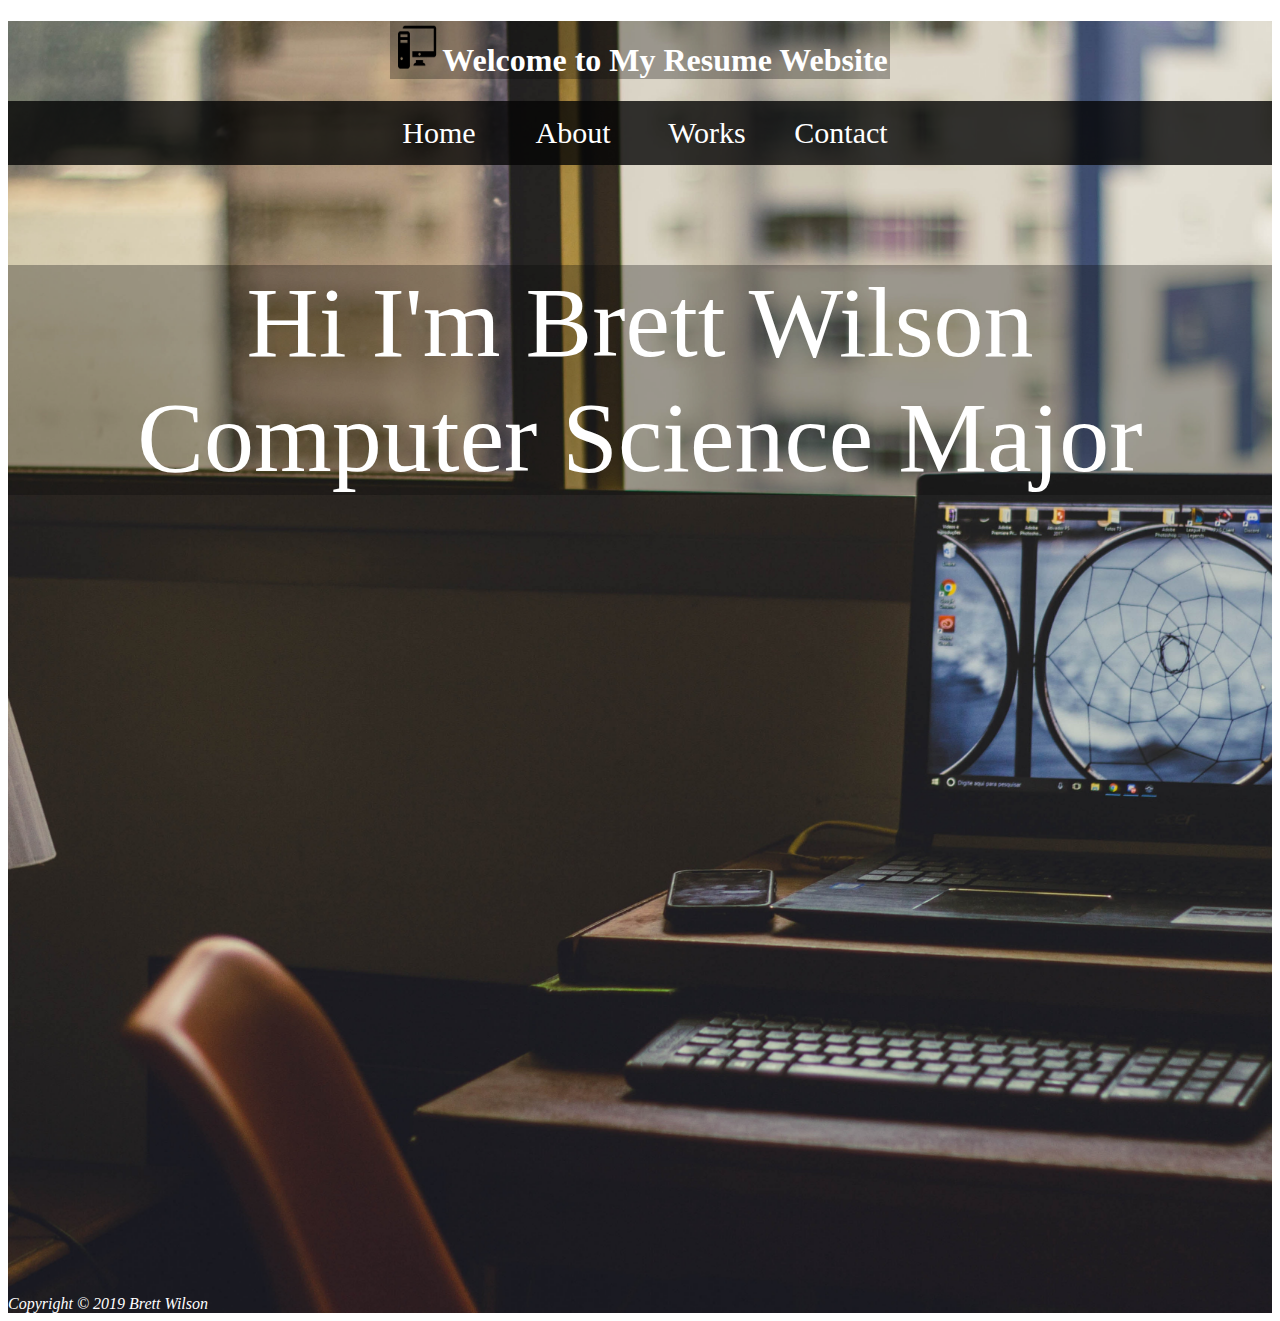
<file: index.html>
<!DOCTYPE html>
<html lang="en">
  <head>
    <title>Brett Wilson's Resume</title>
	<link rel="stylesheet" href="index.css" />
  </head> 
  
  <body>
	<div id="background">
		<div id="header">	
			<h1><img border="0" alt="Logo" src="images/icon-computer.png" width="50" height="50">Welcome to My Resume Website</h1>
		</div>
			<div id="nav">
				<ul>
					<li><a href="index.html">Home</a></li>  
					<li><a href="about.html">About</a></li>  
					<li><a href="works.html">Works</a></li>  
					<li><a href="contact.html">Contact</a></li>
				</ul
			</div>
		
	
		<div id="main">	
			<p> 
				Hi I'm Brett Wilson <br>
				Computer Science Major
			</p>
		</div>
	
		<div id="footer">
			<em>Copyright &copy; 2019 Brett Wilson</em>
		</div>
	</div>
  </body>
</html>
</file>
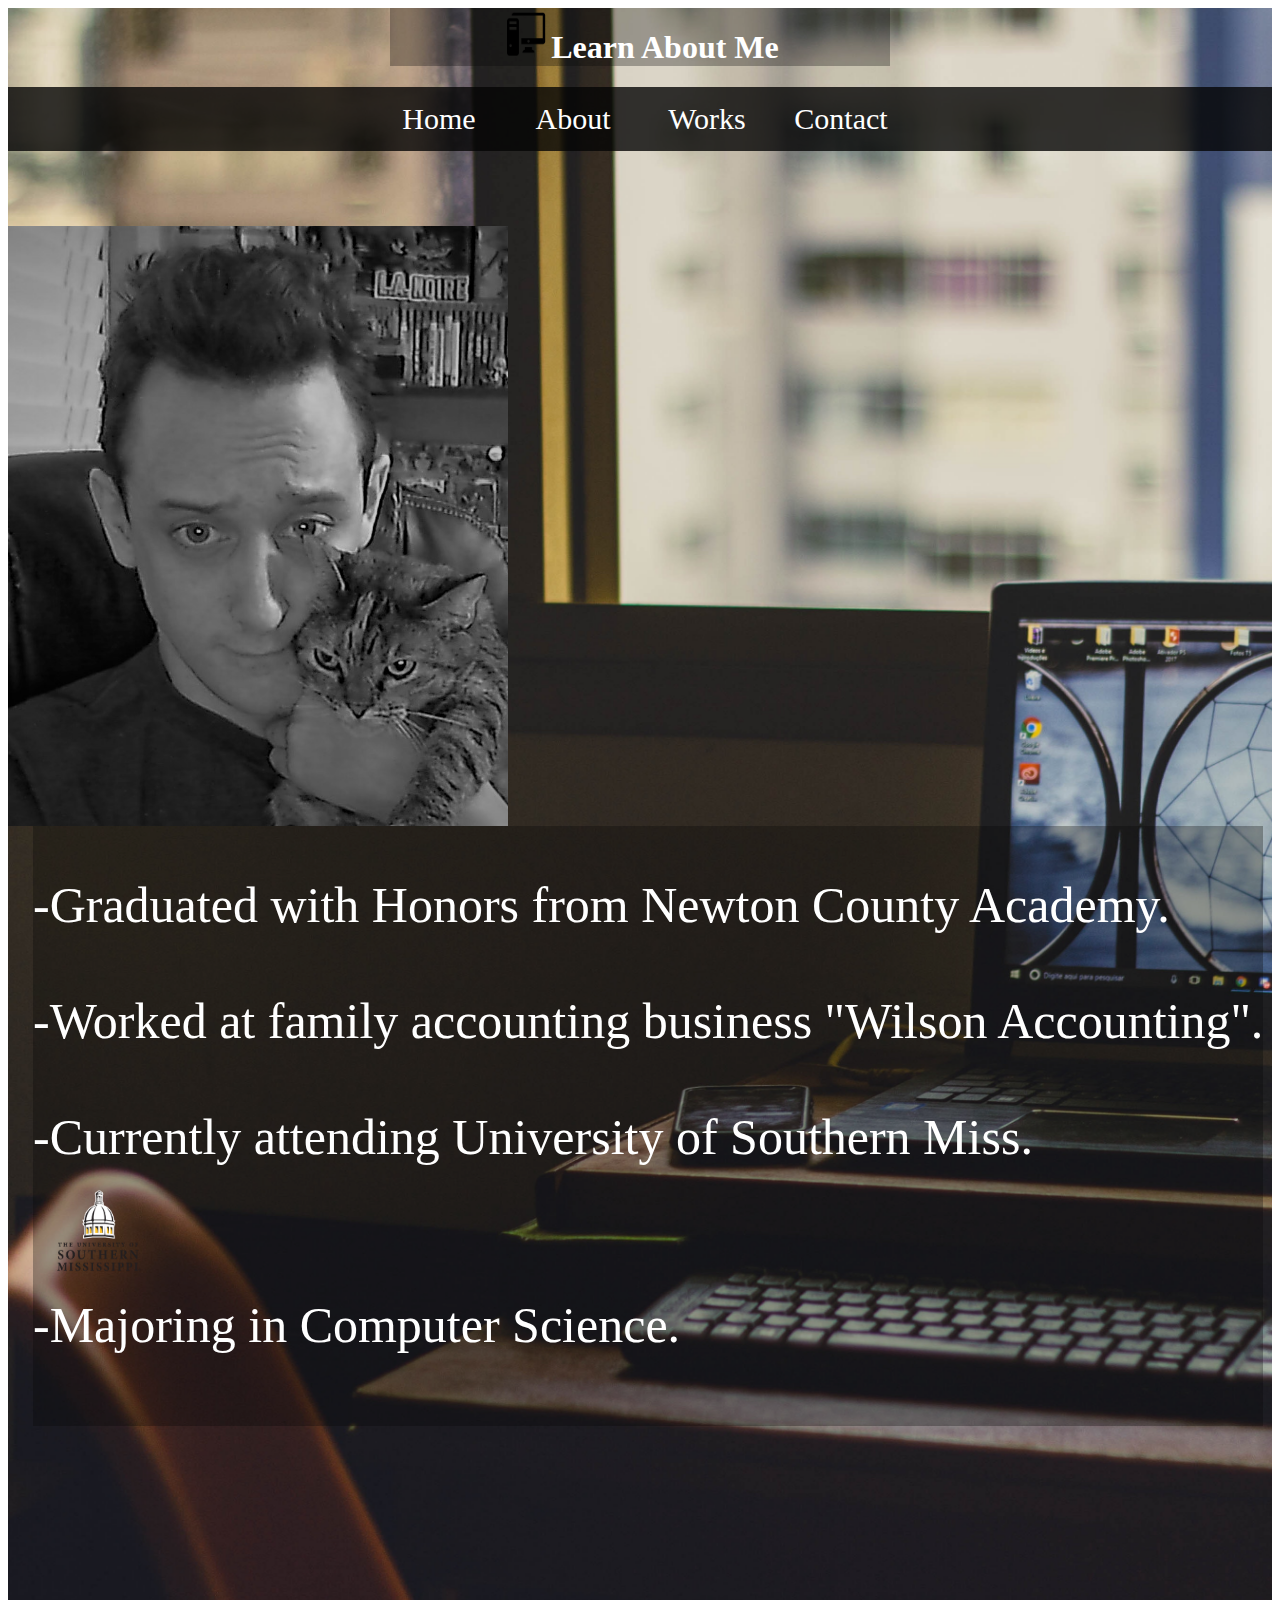
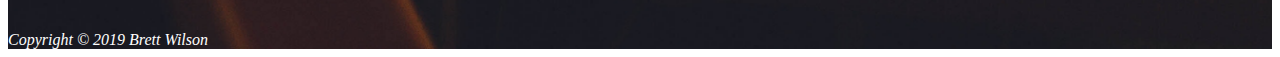
<file: about.html>
<html lang="en">
  <head>
    <title>Brett Wilson's Resume</title>
	<link rel="stylesheet" href="about.css" />
  </head> 
  
  <body>
	<div id="background">
		<div id="header">	
			<h1><img border="0" alt="Logo" src="images/icon-computer.png" width="50" height="50">Learn About Me</h1>
		</div>
			<div id="nav">
				<ul>
					<li><a href="index.html">Home</a></li>  
					<li><a href="about.html">About</a></li>  
					<li><a href="works.html">Works</a></li>  
					<li><a href="contact.html">Contact</a></li>
				</ul
			</div>
			
		<div id="wrap">	
			<div id="photo">
				
			</div>
	
			<div id="main">	
				<p> 
					-Graduated with Honors from Newton County Academy.<br><br>
					-Worked at family accounting business "Wilson Accounting". <br><br>
					-Currently attending University of Southern Miss. <br>
					<a href="https://www.usm.edu/">
						<img border="0" alt="USM" src="images/USM-logo.png" width="100" height="100">
					</a>
					-Majoring in Computer Science.<br><br>
				
				<p>
			</div>
		</div>
		
		<div id="footer">
			<em>Copyright &copy; 2019 Brett Wilson</em>
		</div>
	</div>
  </body>
</html>
</file>
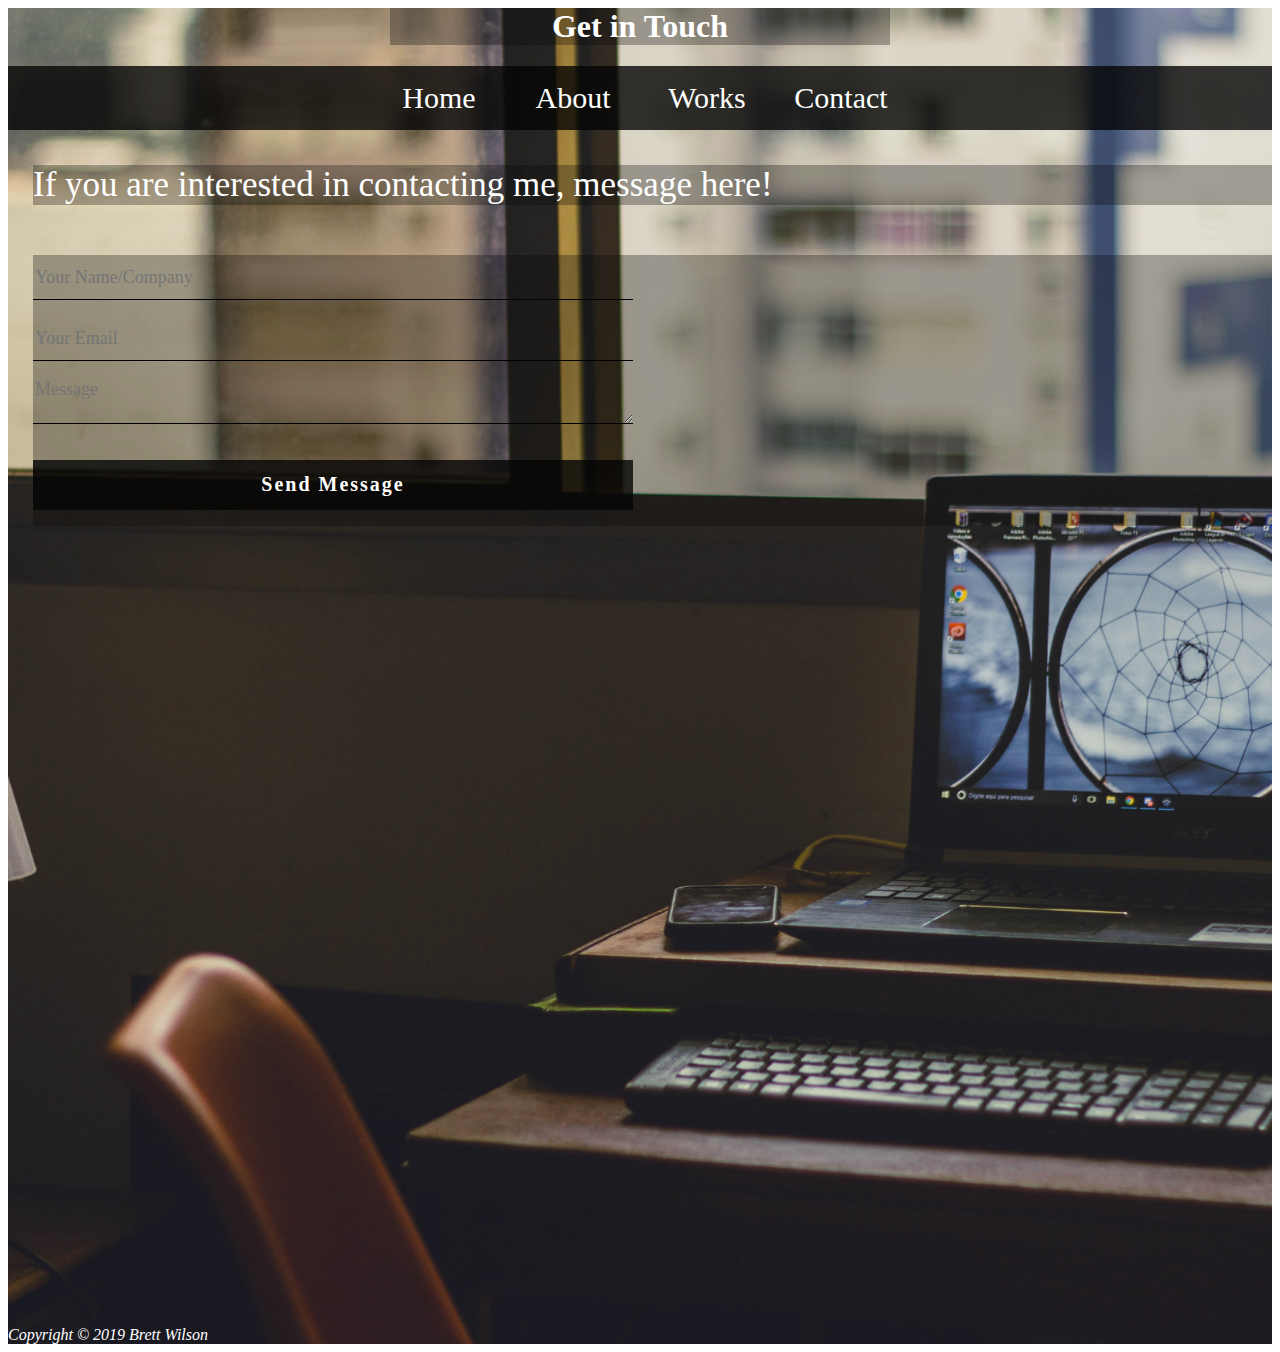
<file: contact.html>
<html lang="en">
  <head>
    <title>Brett Wilson's Resume</title>
	<link rel="stylesheet" href="contact.css" />
  </head> 
  
  <body>
	<div id="background">
		<div id="header">	
			<h1>Get in Touch</h1>
		</div>
			<div id="nav">
				<ul>
					<li><a href="index.html">Home</a></li>  
					<li><a href="about.html">About</a></li>  
					<li><a href="works.html">Works</a></li>  
					<li><a href="contact.html">Contact</a></li>
				</ul
			</div>
		
	
		<div id="main">	
			<p> 
				If you are interested in contacting me, message here!
			</p>
		</div>
		
		<div class="contact-form">
			<form id="contact-form" method="post" action "">
			<input name="name" type="text" class="form-control" placeholder="Your Name/Company" required> <br>
			<input name="email" type="email" class="form-control" placeholder="Your Email" required><br>
			
			<textarea name="message" class="form-control" placeholder="Message" row="4" required></textarea><br>
			
			<input type="submit" class="form-control submit" value="Send Message">
			
			</form>
		</div>
		
	
		<div id="footer">
			<em>Copyright &copy; 2019 Brett Wilson</em>
		</div>
	</div>
  </body>
</html>
</file>
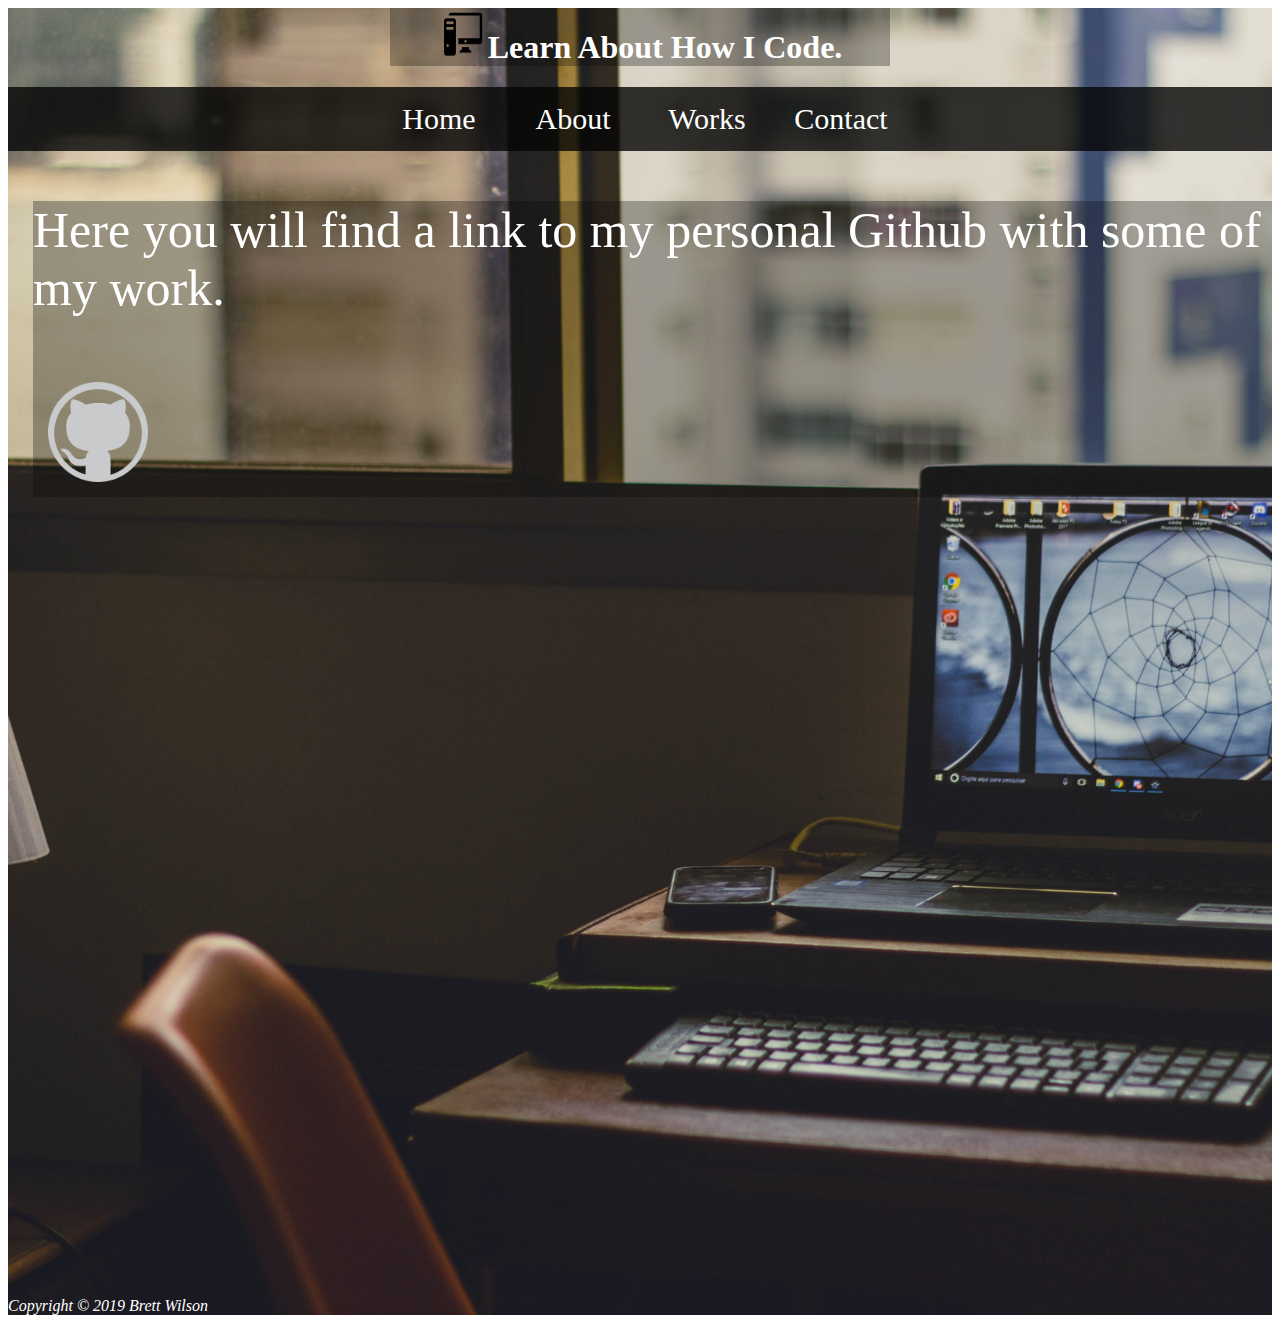
<file: works.html>
<html lang="en">
  <head>
    <title>Brett Wilson's Resume</title>
	<link rel="stylesheet" href="works.css" />
  </head> 
  
  <body>
	<div id="background">
		<div id="header">	
			<h1><img border="0" alt="Logo" src="images/icon-computer.png" width="50" height="50">Learn About How I Code.</h1>
		</div>
			<div id="nav">
				<ul>
					<li><a href="index.html">Home</a></li>  
					<li><a href="about.html">About</a></li>  
					<li><a href="works.html">Works</a></li>  
					<li><a href="contact.html">Contact</a></li>
				</ul
			</div>
		
	
		<div id="main">	
			<p> 
				Here you will find a link to my personal Github with some of my work.
			</p>
			<a href="https://github.com/Pavion941">
				<img border="0" alt="MyGithub" src="images/github-logo.png" width="100" height="100">
			</a>
		</div>
	
		<div id="footer">
			<em>Copyright &copy; 2019 Brett Wilson</em>
		</div>
	</div>
  </body>
</html>
</file>
<file: index.css>
#background{
	color:none;
	background-image:url('images/background-image.jpg');
	background-position:center center;
	background-size:cover;
	background-repeat:no-repeat;
}

#header{
	width:500px;
	margin:auto;
	color:white;
	font-family:Sylfaen;
	font-style: normal;
	background-color: rgba(5,5,5,0.3);
	text-align: center;
}

#nav ul{
	list-style:none;
	background-color: rgba(5, 5, 5, 0.8);
	text-align: center;
	color:white;
	padding:0;
	margin:0;
}
#nav li{
	display:inline-block;
}

#nav a{
	text-decoration:none;
	color: white;
	display:block;
	width:100px;
	padding:15px;
	font-size:30px;
	font-family:Sylfaen;
	font-style: normal;
	transition:0.4s;
}

#nav a:hover{
	background:black;
	transition:0.4s;
}

#main{
	background-color: rgba(5,5,5,0.3);
	text-align:center;
	color:white;
	font-family:Sylfaen;
	font-style: normal;
	font-size: 100px;
	margin:auto;
	margin-bottom:800px;
}

#footer{
	font-family:Sylfaen;
	font-style: normal;
	color:white;
}
</file>
<file: about.css>
#background{
	color:none;
	background-image:url('images/background-image.jpg');
	background-position:center center;
	background-size:cover;
	background-repeat:no-repeat;
}

#header{
	width:500px;
	margin:auto;
	color:white;
	background-color: rgba(5,5,5,0.3);
	font-family:Sylfaen;
	font-style: normal;
	text-align: center;
}

#nav ul{
	list-style:none;
	background-color: rgba(5, 5, 5, 0.8);
	text-align: center;
	color:white;
	padding:0;
	margin:0;
}
#nav li{
	display:inline-block;
}

#nav a{
	text-decoration:none;
	color: white;
	display:block;
	width:100px;
	padding:15px;
	font-size:30px;
	font-family:Sylfaen;
	font-style: normal;
	transition:0.4s;
}

#nav a:hover{
	background:black;
	transition:0.4s;
}

#wrap{
	margin-top:75px;
	height:605px;

}

#photo{
	background-color:none;
	color:white;
	float:left;
	height:600px;
	width:500px;
	background-image:url('images/black_white_photo.jpg');
	background-position:center center;
	background-size:cover;
	background-repeat:no-repeat;
	
	
}

#main{
	background-color: rgba(5,5,5,0.3);
	margin-left:25px;
	height:600px;
	text-align:25px;
	text-align:left;
	color:white;
	font-family:Sylfaen;
	font-style: normal;
	font-size:50px;
	float:left;
}



#footer{
	margin-top: 800px;
	font-family:Sylfaen;
	font-style: normal;
	color:white;
}
</file>
<file: contact.css>
#background{
	color:none;
	background-image:url('images/background-image.jpg');
	background-position:center center;
	background-size:cover;
	background-repeat:no-repeat;
}

#header{
	width:500px;
	margin:auto;
	color:white;
	background-color: rgba(5,5,5,0.3);
	font-family:Sylfaen;
	font-style: normal;
	text-align: center;
}

#nav ul{
	list-style:none;
	background-color: rgba(5, 5, 5, 0.8);
	text-align: center;
	color:white;
	padding:0;
	margin:0;
}
#nav li{
	display:inline-block;
}

#nav a{
	text-decoration:none;
	color: white;
	display:block;
	width:100px;
	padding:15px;
	font-size:30px;
	font-family:Sylfaen
	transition:0.4s;
}

#nav a:hover{
	background:black;
	transition:0.4s;
}

#main{
	background-color: rgba(5,5,5,0.3);
	text-align:left;
	color:white;
	font-family:Sylfaen;
	font-style: normal;
	font-size: 35px;
	margin-left:25px;

}

form{
	background-color:rgba(5,5,5,0.3);
	margin-top:50px;
	margin-left:25px;

}

.form-control{
	width:600px;
	background: transparent;
	border:none;
	outline:none;
	border-bottom:1px solid black;
	color: white;
	font-family:Sylfaen;
	font-style: normal;
	font-size:18px;
	margin-bottom:16px;
}

input{
	height:45px;
}

form .submit{
	background:rgba(5,5,5,0.8);
	border-color:transparent;
	color:white;
	font-family:Sylfaen;
	font-style: normal;
	font-size:20px;
	font-weight:bold;
	letter-spacing:2px;
	height:50px;
	margin-top:20px;
}


#footer{
	font-family:Sylfaen;
	font-style: normal;
	color:white;
	margin-top:800px;
}
</file>
<file: works.css>
#background{
	color:none;
	background-image:url('images/background-image.jpg');
	background-position:center center;
	background-size:cover;
	background-repeat:no-repeat;
}

#header{
	width:500px;
	margin:auto;
	color:white;
	background-color: rgba(5,5,5,0.3);
	font-family:Sylfaen;
	font-style: normal;
	text-align: center;
}

#nav ul{
	list-style:none;
	background-color: rgba(5, 5, 5, 0.8);
	text-align: center;
	color:white;
	padding:0;
	margin:0;
}
#nav li{
	display:inline-block;
}

#nav a{
	text-decoration:none;
	color: white;
	display:block;
	width:100px;
	padding:15px;
	font-size:30px;
	font-family:Sylfaen;
	font-style: normal;
	transition:0.4s;
}

#nav a:hover{
	background:black;
	transition:0.4s;
}

#main{
	background-color: rgba(5,5,5,0.3);
	text-align:left;
	color:white;
	font-family:Sylfaen;
	font-style: normal;
	font-size: 50px;
	margin-left:25px;
	margin-bottom:800px;
}

#footer{
	font-family:Sylfaen;
	font-style: normal;
	color:white;
}
</file>
